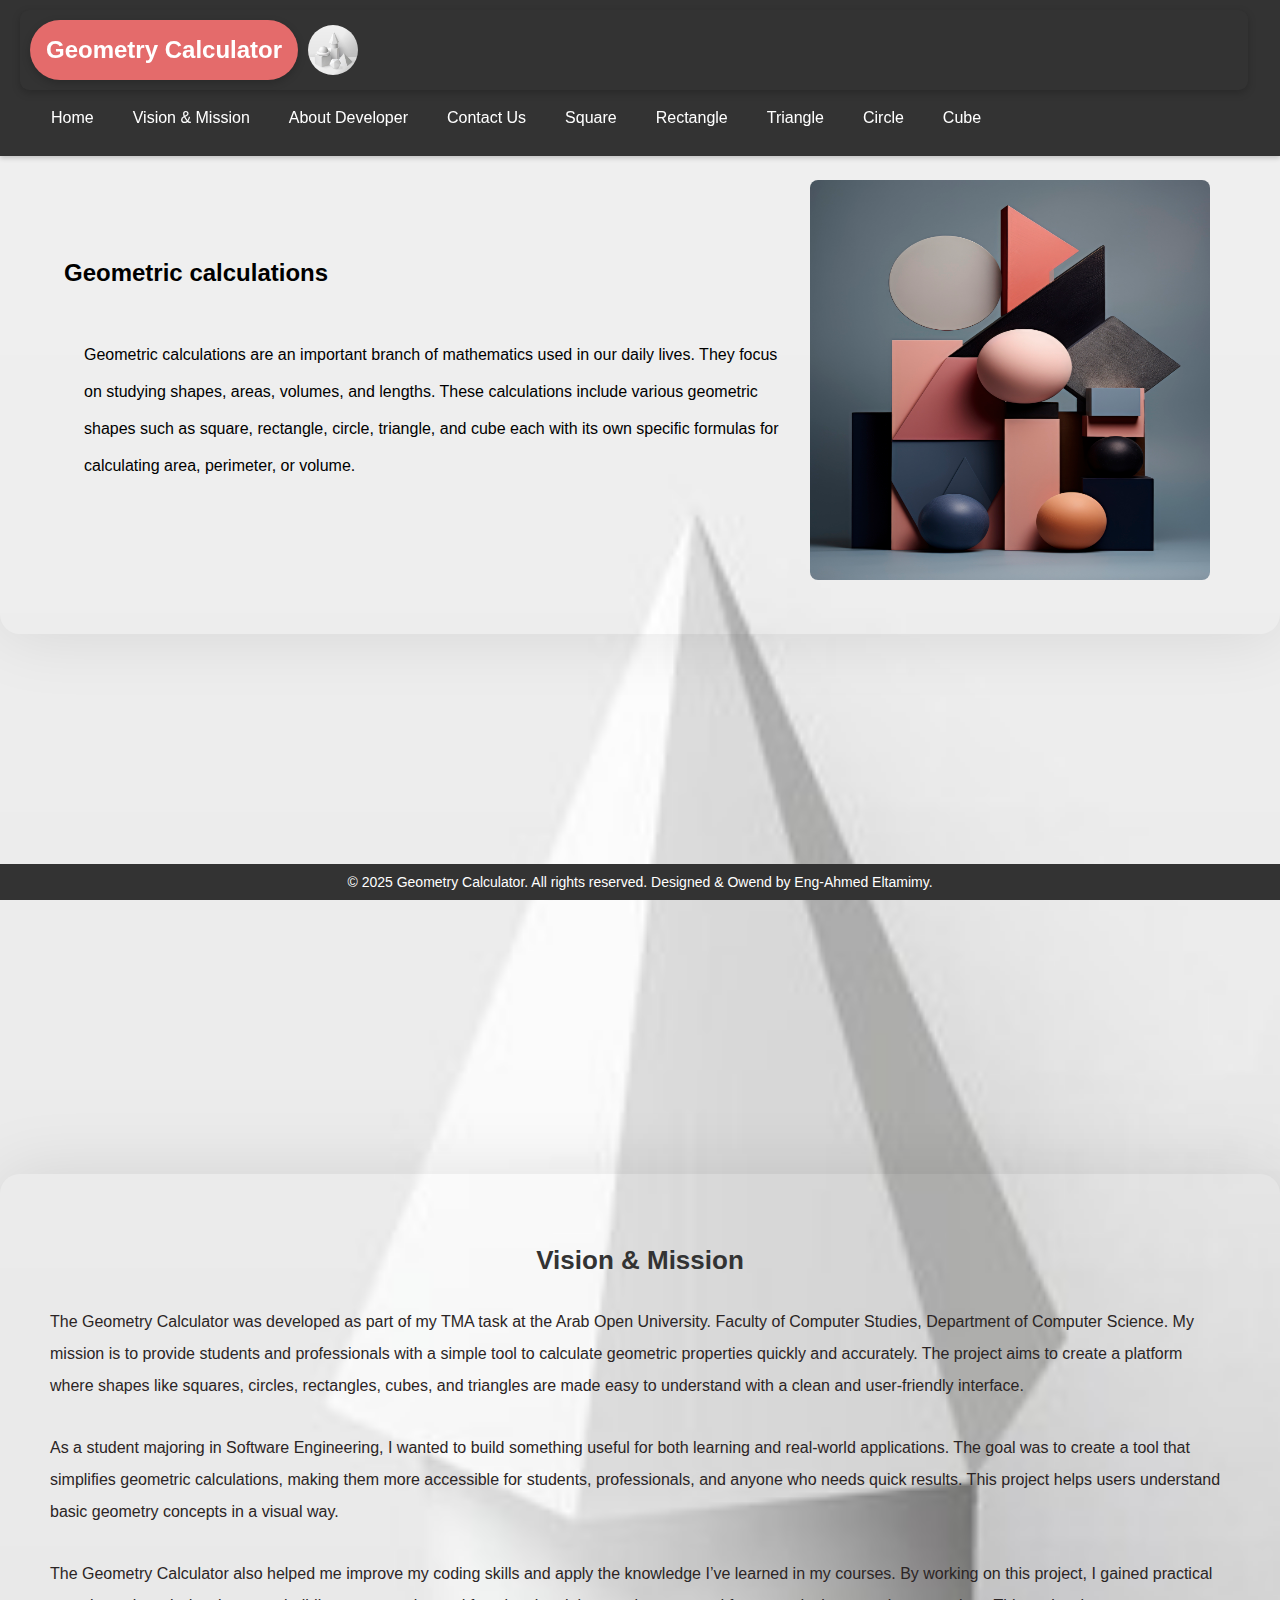
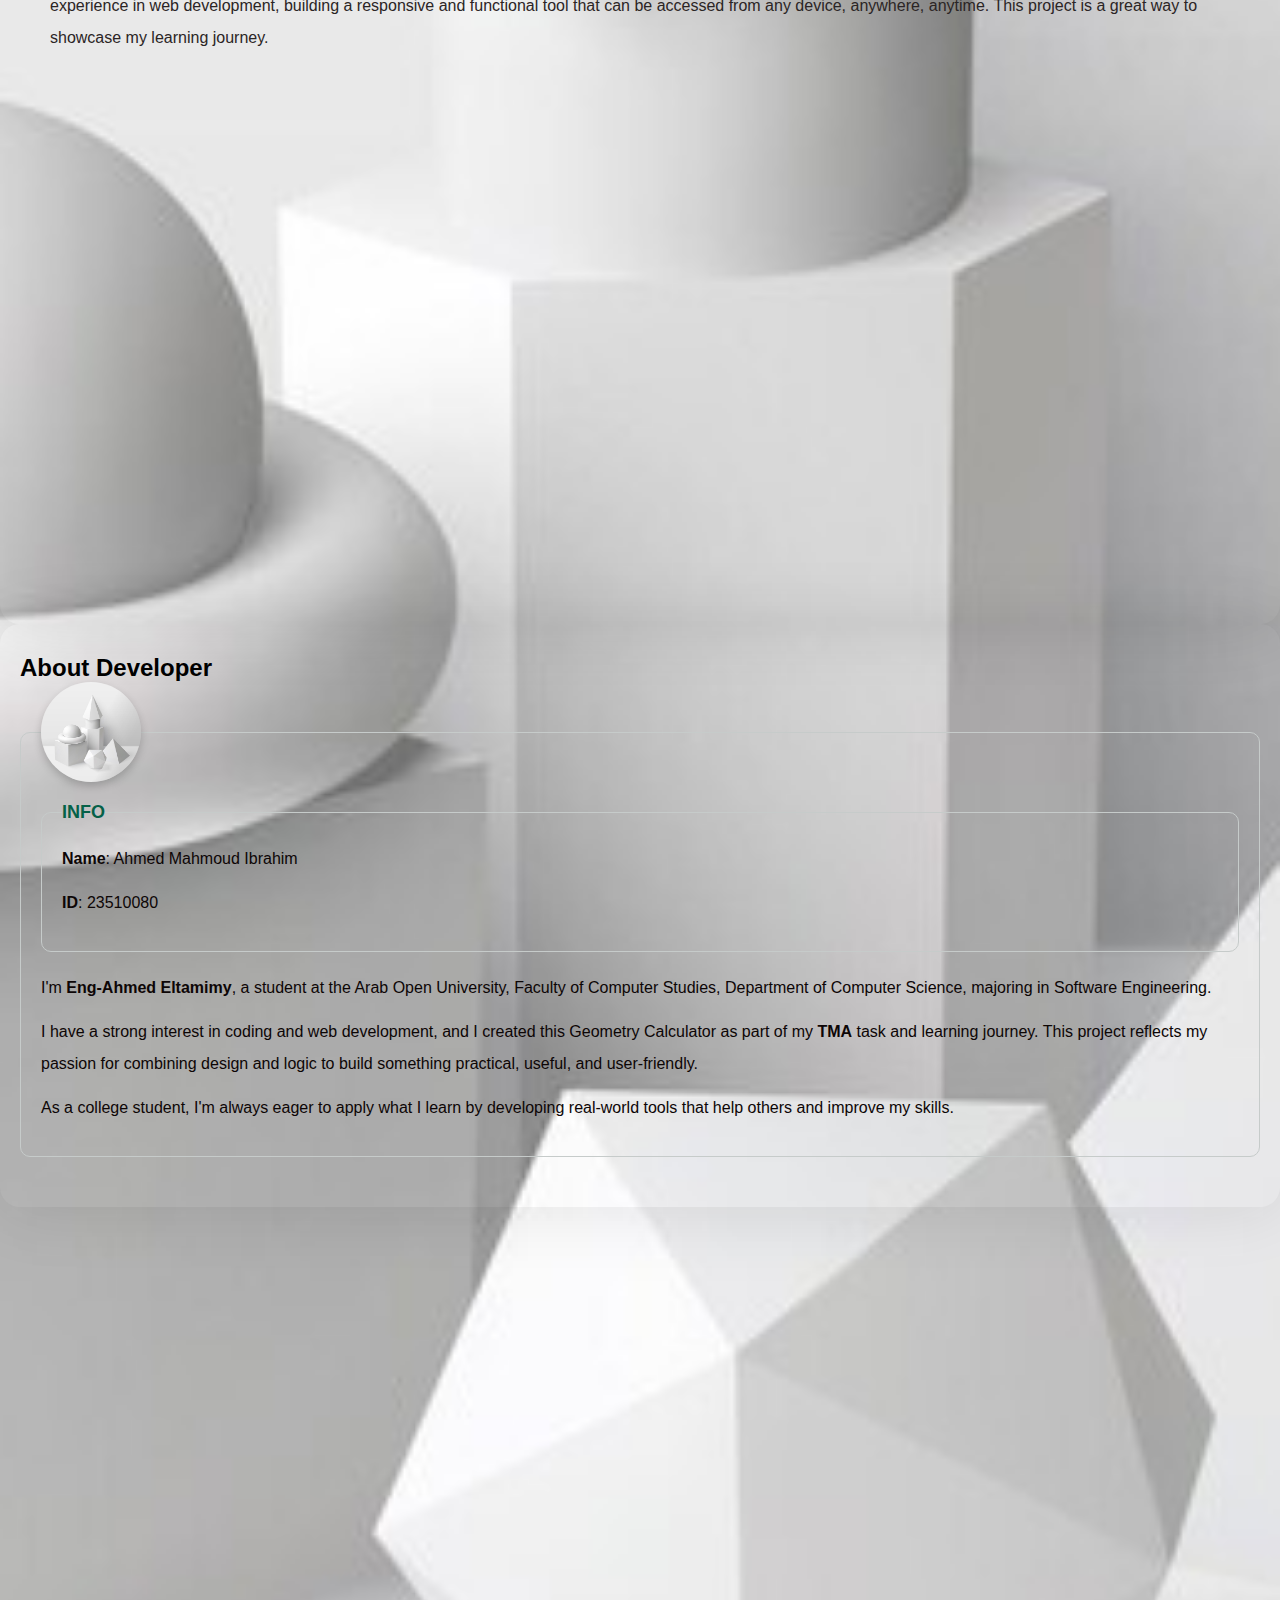
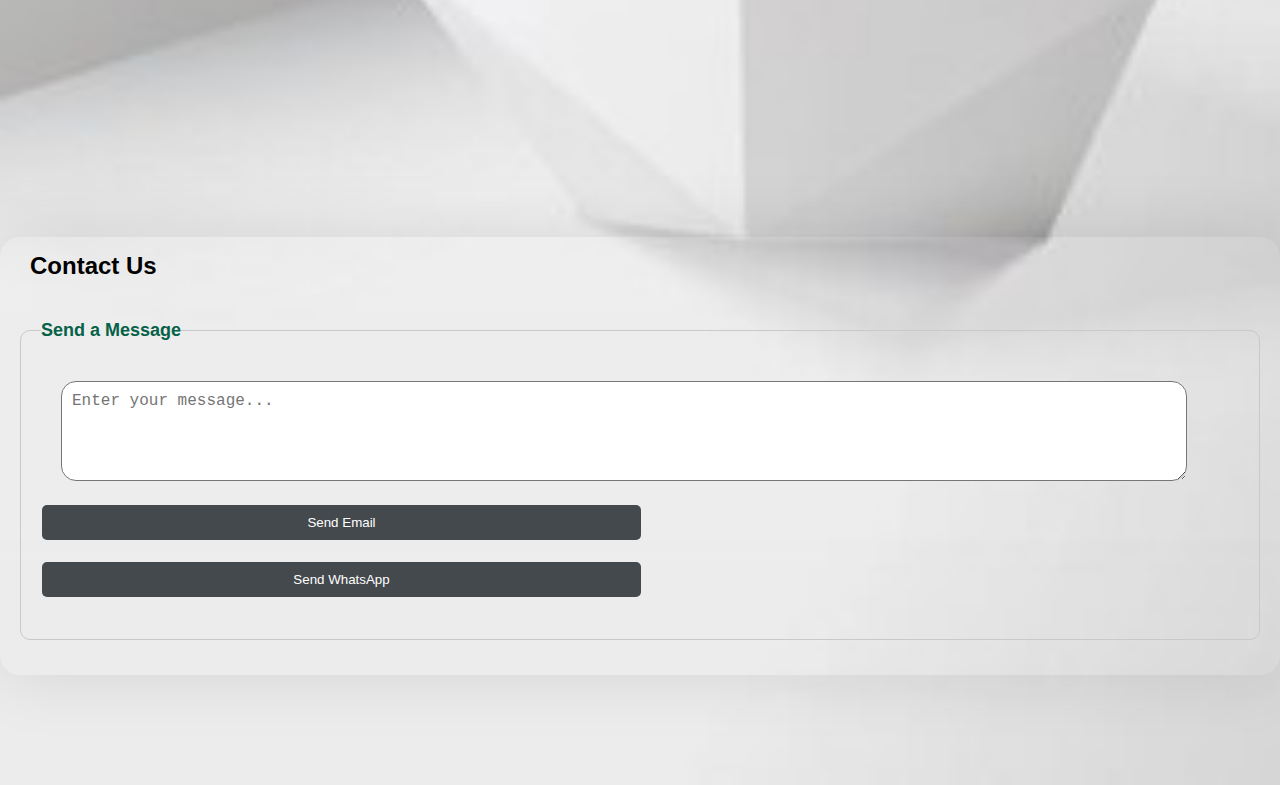
<file: index.html>
<!DOCTYPE html>
<html lang="en">
    <head>
        <meta charset="UTF-8">
        <meta name="viewport" content="width=device-width, initial-scale=1.0">
        <title>Geometry Calculator</title>
        <link rel="icon" type="image/png" href="abstract-3d-creation-made-from-geometric-shapes_23-2150829251.png">
        <link rel="stylesheet" href="style.css">
        <script src="script.js" defer></script>

    
        
        
        
      </head>
      <body>
        <header>
          <div class="logo-title">
            <h1>Geometry Calculator</h1>
            <img src="symbol.jpg" alt="Logo" class="logo">
          </div>
          <ul class="navbar">
            <li><a href="#home">Home</a></li>
            <li><a href="#vision">Vision & Mission</a></li>
            <li><a href="#developer">About Developer</a></li>
            <li><a href="#contact">Contact Us</a></li>
            <li><a href="square.html">Square</a></li>
            <li><a href="rectangle.html">Rectangle</a></li>
            <li><a href="triangle.html">Triangle</a></li>
            <li><a href="circle.html">Circle</a></li>
            <li><a href="cube.html">Cube</a></li>
          </ul>
        </header>



      <section id="home" class="home-section">
        <div class="text-content">
          <h2>Geometric calculations</h2>
          <p>Geometric calculations are an important branch of mathematics used in our daily lives. They focus on studying shapes, areas, volumes, and lengths. These calculations include various geometric shapes such as square, rectangle, circle, triangle, and cube each with its own specific formulas for calculating area, perimeter, or volume.</p>
        </div>
        <div class="image-content">
          <img src="geometric-shapes.jpg" alt="Geometry">
        </div>
      </section>


  
      <section id="vision" class="vision-section">
        <h2>Vision & Mission</h2>
        <p>
          The Geometry Calculator was developed as part of my TMA task at the Arab Open University.
          Faculty of Computer Studies, Department of Computer Science. My mission is to provide students
          and professionals with a simple tool to calculate geometric properties quickly and accurately.
          The project aims to create a platform where shapes like squares, circles, rectangles,
          cubes, and triangles are made easy to understand with a clean and user-friendly interface.
        </p>
      
        <p>
          As a student majoring in Software Engineering, I wanted to build something useful for both
          learning and real-world applications. The goal was to create a tool that simplifies geometric
          calculations, making them more accessible for students, professionals, and anyone who needs
          quick results. This project helps users understand basic geometry concepts in a visual way.
        </p>
      
        <p>
          The Geometry Calculator also helped me improve my coding skills and apply the knowledge
          I’ve learned in my courses. By working on this project, I gained practical experience in
          web development, building a responsive and functional tool that can be accessed from any
          device, anywhere, anytime. This project is a great way to showcase my learning journey.
        </p>
      </section>
      


      <section id="developer" class="developer-section">
        <h2>About Developer</h2>
        <div class="developer-content">
          <fieldset>
            <legend><img src="symbol.jpg" alt="Developer Image"></legend>
            <fieldset>
              <legend><strong>INFO</strong></legend>
              <p><strong>Name</strong>: Ahmed Mahmoud Ibrahim</p>
              <p><strong>ID</strong>: 23510080</p>
            </fieldset>
            <p>
              I'm <strong>Eng-Ahmed Eltamimy</strong>, a student at the Arab Open University, Faculty of Computer Studies,
              Department of Computer Science, majoring in Software Engineering.
            </p>
            
            <p>
              I have a strong interest in coding and web development, and I created this Geometry Calculator
              as part of my <strong>TMA</strong> task and learning journey. This project reflects my passion for combining
              design and logic to build something practical, useful, and user-friendly.
            </p>
            
            <p>
              As a college student, I'm always eager to apply what I learn by developing real-world tools
              that help others and improve my skills.
            </p>

          </fieldset>
        </div>
      </section>
      
      
  <br><br><br><br><br>
      <section id="contact" >
        <h2>Contact Us</h2>

        
 <fieldset>
  <legend>Send a Message</legend>
  <textarea id="message" placeholder="Enter your message..."></textarea>
  <button onclick="sendEmail()">Send Email</button>
  <button onclick="sendWhatsApp()">Send WhatsApp</button>
</fieldset>


  

      <footer id="footindex">
        <p>© 2025 Geometry Calculator. All rights reserved. Designed & Owend by Eng-Ahmed Eltamimy.</p>

      </footer>
    </body>
  </html>
</file>
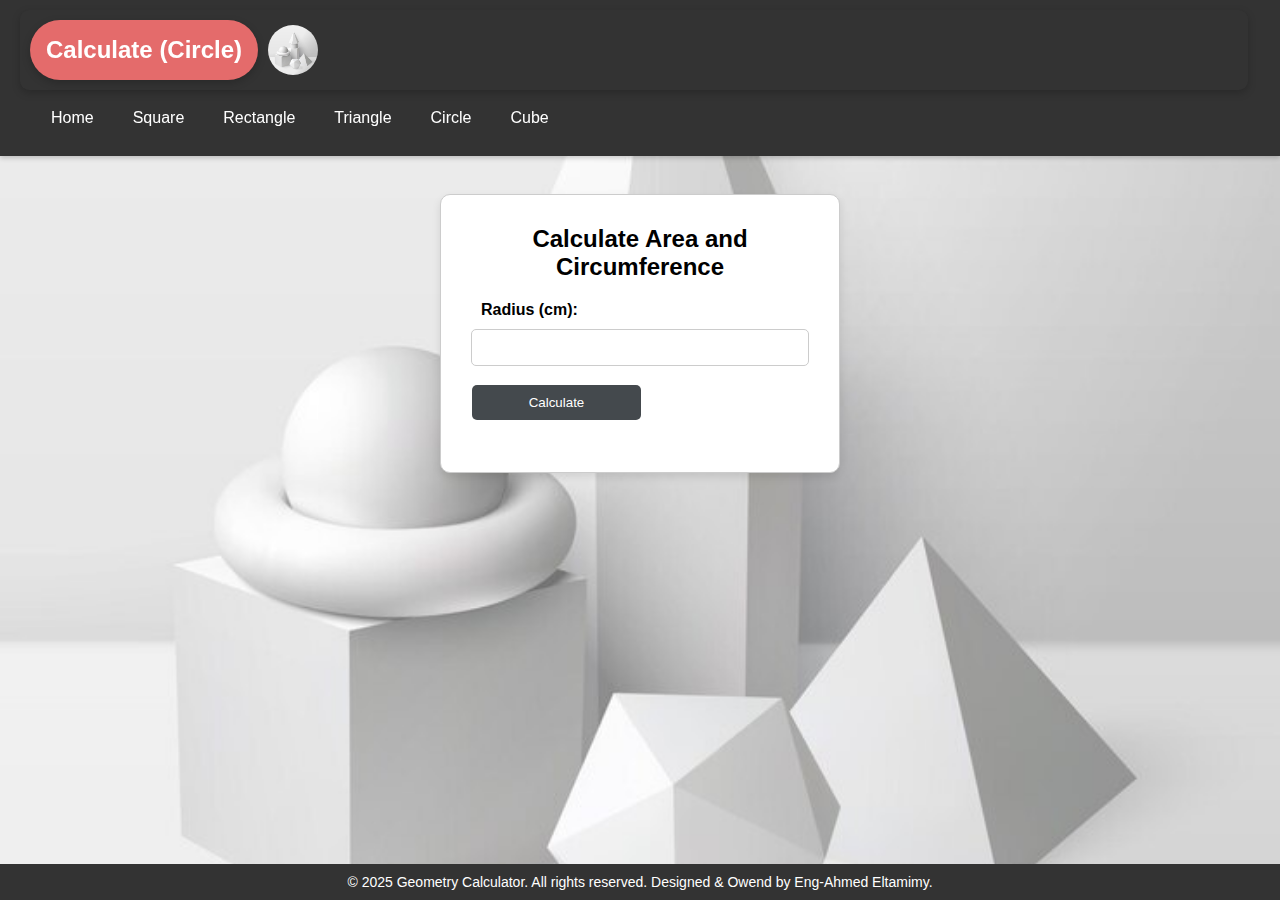
<file: circle.html>
<!-- circle.html --><!DOCTYPE html><html lang="en">
    <head>
        <meta charset="UTF-8">
        <title>Circle Calculator</title>
        <link rel="stylesheet" href="style.css">
        <script src="script.js" defer></script>
        
      </head>
      <body>
        <header>
          <div class="logo-title">
            <h1>Calculate (Circle)</h1>
            <img src="symbol.jpg" class="logo">
          </div>
          <ul class="navbar">
            <li><a href="index.html">Home</a></li>
            <li><a href="square.html">Square</a></li>
            <li><a href="rectangle.html">Rectangle</a></li>
            <li><a href="triangle.html">Triangle</a></li>
            <li><a href="circle.html">Circle</a></li>
            <li><a href="cube.html">Cube</a></li>
          </ul>
        </header>
        <br><br><br>
        <main>
          <h2>Calculate Area and Circumference</h2>
          <label>Radius (cm):</label>
          <input type="number" id="circle-radius">
          <button onclick="calculateCircle()">Calculate</button>
          <div id="circle-result" class="result-box"></div>
        </main>
        <footer>
          <p>© 2025 Geometry Calculator. All rights reserved. Designed & Owend by Eng-Ahmed Eltamimy.</p>
        </footer>
      </body>
      </html>
</file>
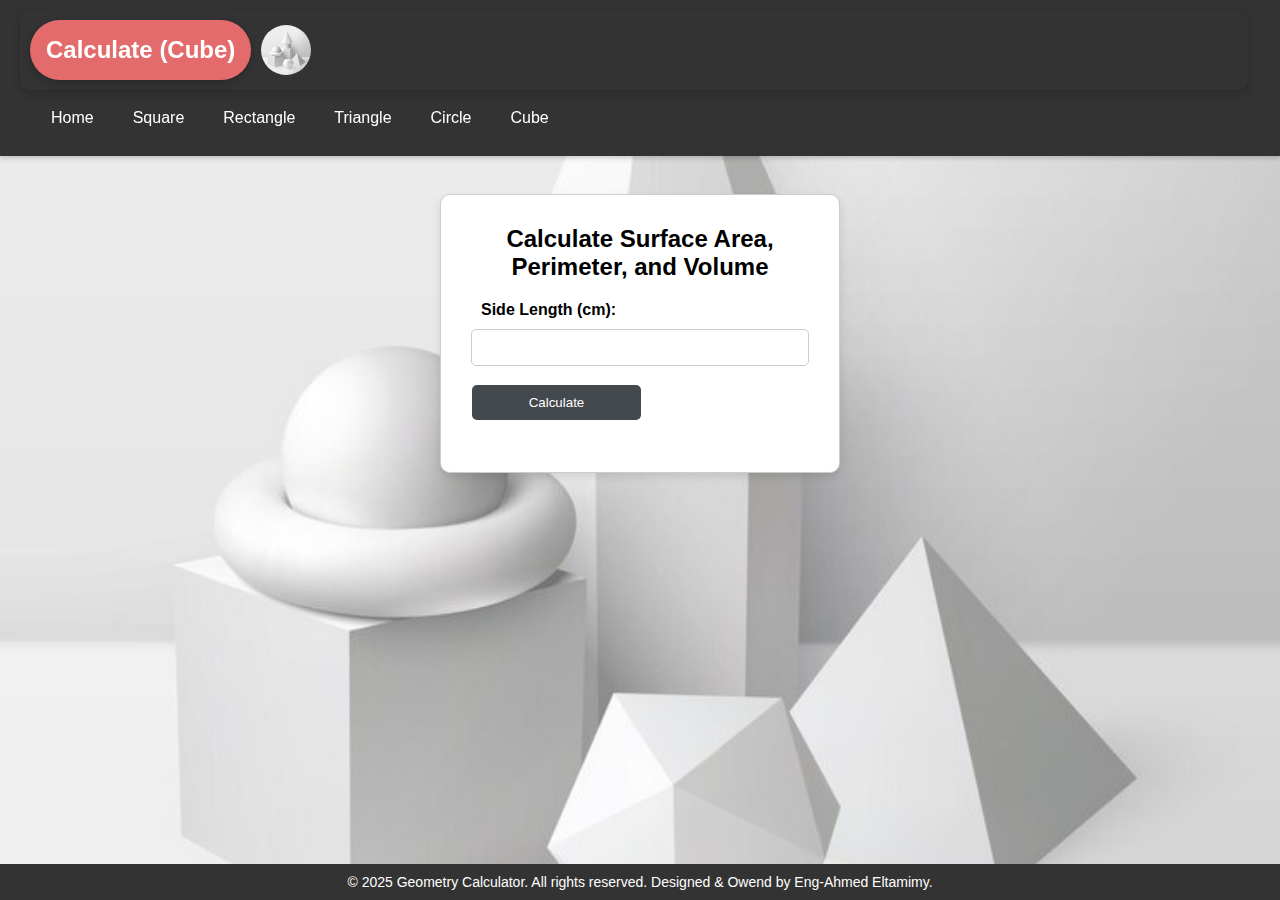
<file: cube.html>
<!-- cube.html --><!DOCTYPE html><html lang="en">
    <head>
        <meta charset="UTF-8">
        <title>Cube Calculator</title>
        <link rel="stylesheet" href="style.css">
        <script src="script.js" defer></script>
      </head>
      <body>
        <header>
          <div class="logo-title">
            <h1> Calculate (Cube)</h1>
            <img src="symbol.jpg" class="logo">
          </div>
          <ul class="navbar">
            <li><a href="index.html">Home</a></li>
            <li><a href="square.html">Square</a></li>
            <li><a href="rectangle.html">Rectangle</a></li>
            <li><a href="triangle.html">Triangle</a></li>
            <li><a href="circle.html">Circle</a></li>
            <li><a href="cube.html">Cube</a></li>
          </ul>
        </header>
        <br><br><br>
        <main>
          <h2>Calculate Surface Area, Perimeter, and Volume</h2>
          <label>Side Length (cm):</label>
          <input type="number" id="cube-side">
          <button onclick="calculateCube()" >Calculate</button>
    
          <div id="cube-result" class="result-box">  </div>
        </main>
        <footer>
          <p>© 2025 Geometry Calculator. All rights reserved. Designed & Owend by Eng-Ahmed Eltamimy.</p>

        </footer>
      </body>
      </html>
</file>
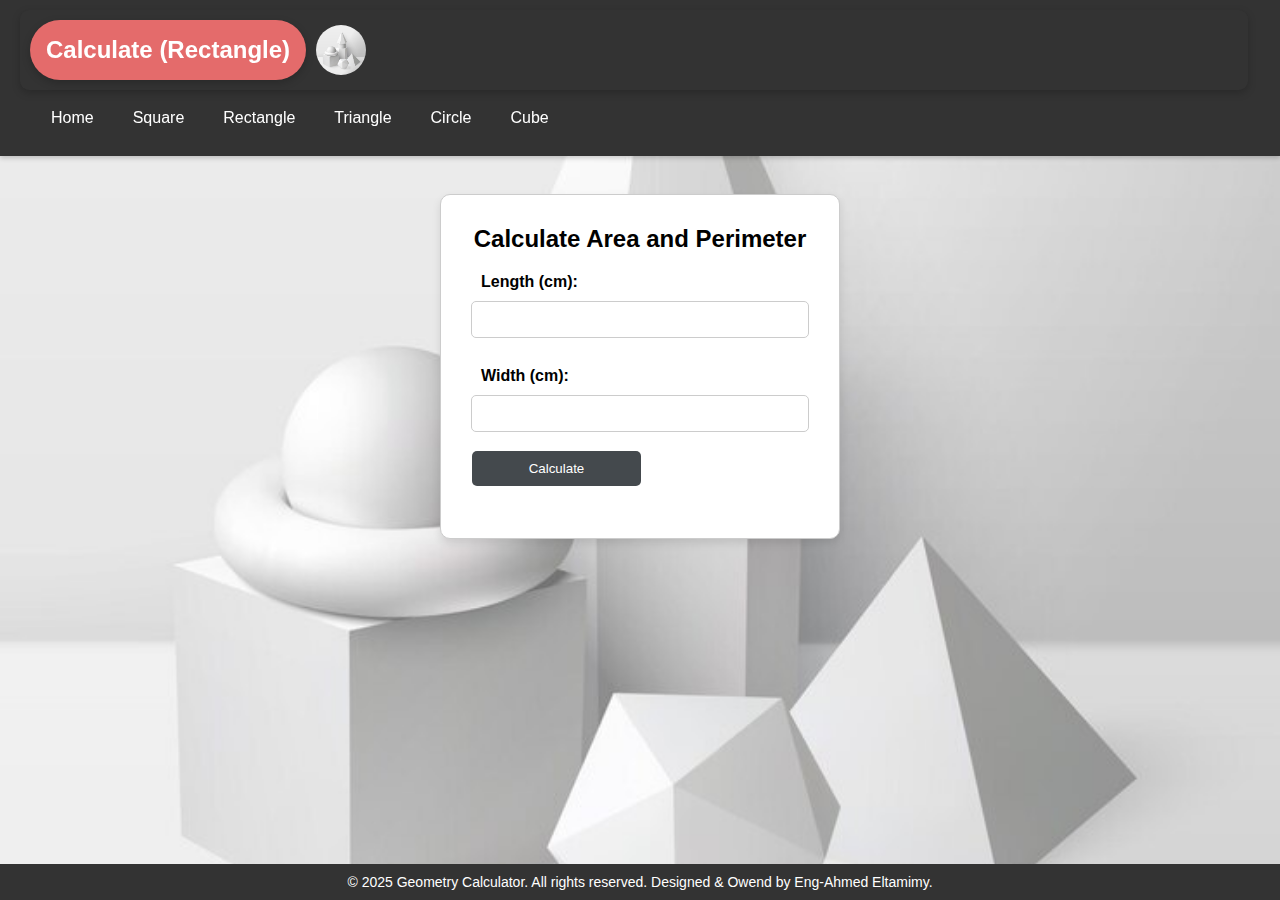
<file: rectangle.html>
<!-- rectangle.html --><!DOCTYPE html><html lang="en">
        <head>
            <meta charset="UTF-8">
            <title>Rectangle Calculator</title>
            <link rel="stylesheet" href="style.css">
            <script src="script.js" defer></script>
          </head>
          <body>
            <header>
              <div class="logo-title">
                <h1> Calculate (Rectangle)</h1>
                <img src="symbol.jpg" class="logo">
              </div>
              <ul class="navbar">
                <li><a href="index.html">Home</a></li>
                <li><a href="square.html">Square</a></li>
                <li><a href="rectangle.html">Rectangle</a></li>
                <li><a href="triangle.html">Triangle</a></li>
                <li><a href="circle.html">Circle</a></li>
                <li><a href="cube.html">Cube</a></li>
              </ul>
            </header>
            <br><br><br>
            <main>
              <h2>Calculate Area and Perimeter</h2>
              <label>Length (cm):</label>
              <input type="number" id="rect-length">
              <label>Width (cm):</label>
              <input type="number" id="rect-width">
              <button onclick="calculateRectangle()">Calculate</button>
              <div id="rectangle-result" class="result-box"></div>
            </main>
            <footer>
              <p>© 2025 Geometry Calculator. All rights reserved. Designed & Owend by Eng-Ahmed Eltamimy.</p>

            </footer>
          </body>
          </html>
</file>
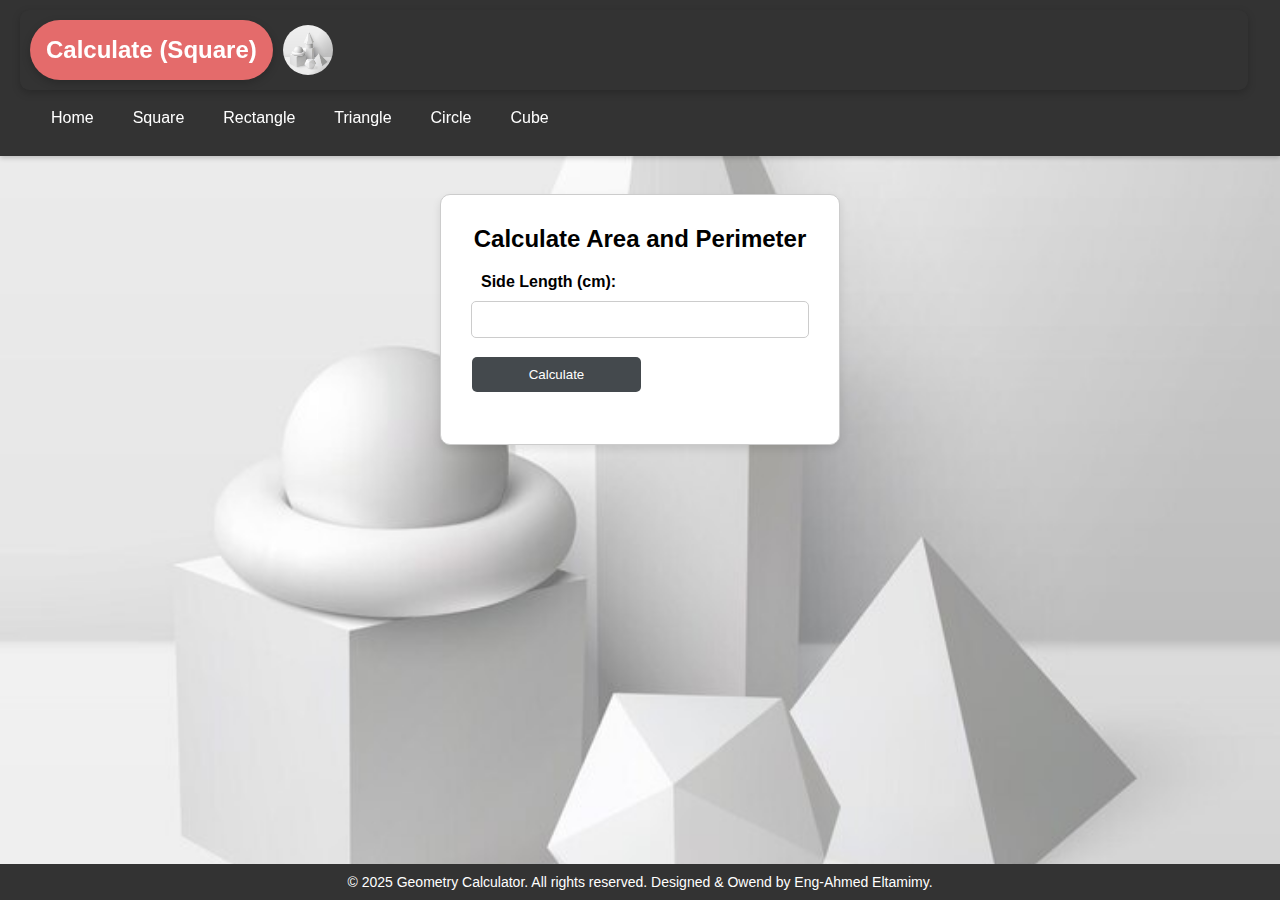
<file: square.html>
<!DOCTYPE html><html lang="en">
        <head>
          <meta charset="UTF-8">
          <title>Square Calculator</title>
          <link rel="stylesheet" href="style.css">
          <script src="script.js" defer></script>
        </head>
        <body>
          <header>
            <div class="logo-title">
              <h1>Calculate (Square)</h1>
              <img src="symbol.jpg" alt="Logo" class="logo">
            </div>
          
            <ul class="navbar">
              <li><a href="index.html">Home</a></li>
              <li><a href="square.html">Square</a></li>
              <li><a href="rectangle.html">Rectangle</a></li>
              <li><a href="triangle.html">Triangle</a></li>
              <li><a href="circle.html">Circle</a></li>
              <li><a href="cube.html">Cube</a></li>
            </ul>
          </header>
          <br><br><br>

          <main>
            <h2>Calculate Area and Perimeter</h2>
            <label>Side Length (cm):</label>
            <input type="number" id="square-side">
            <button onclick="calculateSquare()">Calculate</button>
            <div id="square-result" class="result-box"></div>
          </main>

          <footer>
            <p>© 2025 Geometry Calculator. All rights reserved. Designed & Owend by Eng-Ahmed Eltamimy.</p>
          </footer>
        </body>
        </html>
</file>
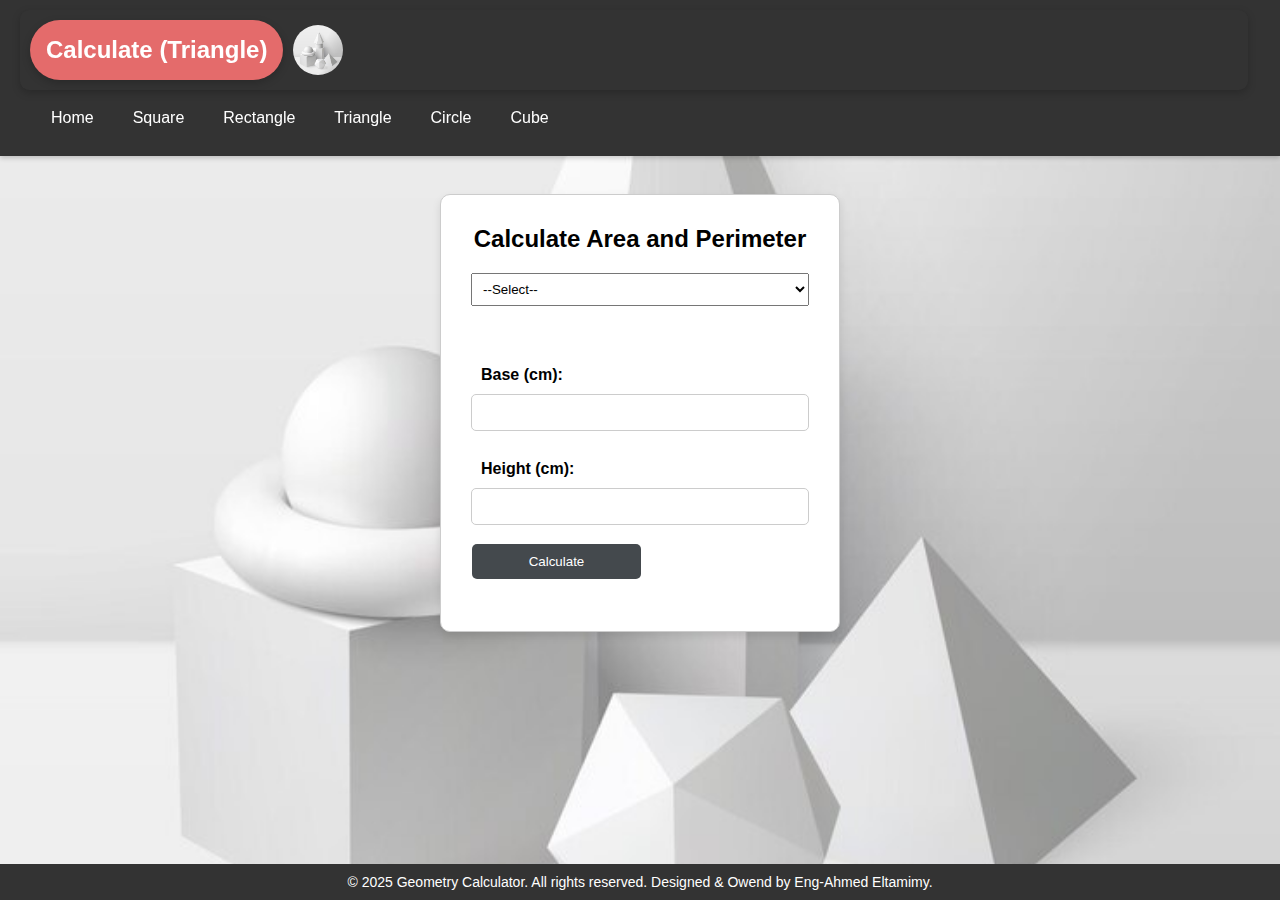
<file: triangle.html>
<!-- triangle.html --><!DOCTYPE html><html lang="en">
    <head>
        <meta charset="UTF-8">
        <title>Triangle Calculator</title>
        <link rel="stylesheet" href="style.css">
        <script src="script.js" defer></script>
      </head>
      <body>
        <header>
          <div class="logo-title">
            <h1> Calculate (Triangle) </h1>
            <img src="symbol.jpg" class="logo">
          </div>
          <ul class="navbar">
            <li><a href="index.html">Home</a></li>
            <li><a href="square.html">Square</a></li>
            <li><a href="rectangle.html">Rectangle</a></li>
            <li><a href="triangle.html">Triangle</a></li>
            <li><a href="circle.html">Circle</a></li>
            <li><a href="cube.html">Cube</a></li>
          </ul>
        </header>
        <br><br><br>

    
        <main>
            <h2>Calculate Area and Perimeter</h2>
            <select name="tri-method" id="tri" onchange="toggleTriangleInputs(this.value)">
    
                    <option value="select" hidden>--Select--</option>
                    <option value="heron">Heron's Formula</button></option>
                    <option value="base-height" >Base & Height</option>
        
            </select>

        <div id="triangle-base-height">
        <label>Base (cm):</label>
        <input type="number" id="tri-base">
        <label>Height (cm):</label>
        <input type="number" id="tri-height">
        <button onclick="calculateTriangleBaseHeight()">Calculate</button>
      </div>
      
      <div id="triangle-heron" style="display:none">
        <label>Side A (cm):</label>
        <input type="number" id="tri-a">
        <label>Side B (cm):</label>
        <input type="number" id="tri-b">
        <label>Side C (cm):</label>
        <input type="number" id="tri-c">
        <button onclick="calculateTriangleHeron()">Calculate</button>
      </div>
      
      <div id="triangle-result" class="result-box"></div>
      
        </main>
        <footer>
          <p>© 2025 Geometry Calculator. All rights reserved. Designed & Owend by Eng-Ahmed Eltamimy.</p>
        </footer>
      </body>
      </html>
</file>
<file: style.css>
html {
    scroll-behavior: smooth;
  }
  
  [id] {
    scroll-margin-top: 130px;
  }

  * {
    box-sizing: border-box;
    margin: 0;
    padding: 0;
  }
  
  body {
    font-family: Arial, sans-serif ,monospace;
    background-color: #f2f2f2;
    padding-top: 80px; 
    padding-bottom: 60px;
    background-image: url("symbol.jpg"); 
    background-size: cover;      
    background-position: center; 
    background-repeat: no-repeat; 
    min-height: 100vh;
    
  }
  
  
   header {
    flex-wrap: wrap; 
    position: fixed;
    top: 0;
    left: 0;
    width: 100%;
    background-color: #333;
    color: white;
    padding: 10px 20px;
    display: flex;
    align-items: center;
    justify-content: space-between;
    z-index: 1000;
    box-shadow: 0 2px 5px rgba(0,0,0,0.2);
  } 

  .logo-title {
    margin-right: 100px;
    padding : 5px 10px;
    display: flex;
    align-items: center;
    min-width: 99%;
    border-radius: 9px;
    background-color: #333;
    box-shadow: 0 3px 8px rgba(0,0,0,0.2);
  }
  
  .logo {
    margin: 10px;
    width: 50px;
    height: 50px;
  }
  
  header h1 {
    font-size: 24px;
    margin: 0;
    padding: 16px;
    border-radius: 30px;
    background-color: #e46b6b;
    box-shadow: 0 3px 8px rgba(0,0,0,0.2);
  }
  
  
  .navbar {
    margin: 19px;
    flex-wrap: wrap; 
    list-style: none;
    display: flex;
    gap: 15px;
  }
  
  .navbar li a {
    flex-wrap: wrap; 
    color: white;
    text-decoration: none;
    padding: 8px 12px;
    border-radius: 5px;
    transition: background-color 0.3s ease;
  }
  
  .navbar li a:hover {
    background-color: #e76e59;
  }
  

  main {
    max-width: 400px;
    margin: 60px auto;
    padding: 30px;
    border: 1px solid #ccc;
    border-radius: 10px;
    background-color: white;
    box-shadow: 0 4px 8px rgba(0,0,0,0.1);
    
    
  }
  
  main h2 {
    text-align: center;
    margin-bottom: 20px;
  }
  
  label {
    display: block;
    margin: 10px;
    font-weight: bold;
    text-align: left;
  }
  
  input[type="number"] {
    width: 100%;
    padding: 10px;
    margin-bottom: 19px;
    border: 1px solid #ccc;
    border-radius: 5px;
  }
  
  button {
    width: 50%;
    padding: 10px 0px; 
    background-color: #44494d;
    color: white;
    border: none;
    border-radius: 5px;
    cursor: pointer;
    margin-bottom: 22px;
    margin-left: 1px;
  }
  
  button:hover {
    background-color: #e76e59;
  }
  
  
  .result-box {
    display: none;
    margin-top: 20px;
    padding: 10px;
    background-color: #fffbfb;
    border: 1px solid #bbb;
    border-radius: 8px;
    font-weight: bold;
    text-align: left;
    line-height: 1.6;
    font-size: 16px;
  }
  
  
  footer {
    position: fixed;
    bottom: 0;
    left: 0;
    width: 100%;
    background-color: #333;
    color: white;
    text-align: center;
    padding: 10px 0;
    font-size: 14px;
  }
  
  #tri{
    padding: 7px;
    margin-bottom: 50px;
    width: 100%;
    
  }
  
  section { 
      margin-bottom:60vh; 
      border-radius: 20px; 
      box-shadow: 0 0 70px rgba(0,0,0,0.1);
    }



#home {
  display: flex; 
  align-items: center;
   justify-content: flex-start;
   padding: 50px;
   margin-top: 50px;

}

#home img {
  width: 400px;
  height: 400px;
  margin-right: 20px;
  border-radius: 8px; 
}


.text-content{
  font-family: 'Segoe UI', sans-serif;
  flex: 1;
  padding-left: 14px;
}

.text-content p {
  margin-top: 30px;
  line-height: 2.3;
  padding: 20px;

}



  #developer img {
    width: 100px;
    height: 100px;
    border-radius: 50%;
    box-shadow: 0 4px 8px rgba(0,0,0,0.2);
  }
  
  .developer-section {
    padding: 30px 20px;
    margin: auto;
    font-family: 'Segoe UI', sans-serif;
    margin-bottom: 60vh;
  }
  
  .developer-content fieldset ,fieldset{
    border: 1px solid #c6cbca;
    border-radius: 10px;
    padding: 20px;
    margin-bottom: 20px;
    background-color: none;
  }
  
  .developer-content p {
    margin-bottom: 12px;
    font-size: 16px;
    color: #0d0606;
    line-height: 2;

  }
  
  .developer-content legend ,legend{
    font-weight: bold;
    font-size: 18px;
    color: #056148;
  }
  
  @media (min-width: 768px) {
    .developer-content {
      display: flex;
      flex-direction: column;
      gap: 15px;
    }
  
    #developer fieldset > legend img {
      display: block;
      margin: auto;
    }
  }
  

.vision-section {
  padding: 60px 50px;
  padding-bottom: 60vh;
  margin: auto;
  font-family: 'Segoe UI', sans-serif;
  line-height: 2;
}

.vision-section h2 {
  text-align: center;
  margin-bottom: 20px;
  font-size: 26px;
  color: #333;
}

.vision-section p {
  margin-bottom: 30px;
  color: #2b2525;
  font-size: 16px;
  line-height: 2;
}

@media (max-width: 600px) {
  .vision-section {
    padding: 15px;
    font-size: 15px;
  }

  .vision-section h2 {
    font-size: 22px;
    line-height: 1;
  }
}


img {
  border-radius: 50%;
  margin-right: 40px;
}


#contact {
  padding: 15px 20px;
  margin-bottom: 50px;
}
#contact h2 {
  margin-bottom: 40px;
  padding-left: 10px;
}


textarea {
  width: 94%;
  height: 100px;
  margin: 20px;
  padding: 10px;
  font-size: 16px;
  border-radius: 15px;

}




@media (max-width: 768px) {
  .navbar {
    flex-direction: row;
    padding-top: 10px;
  }

  .home-section {
    flex-direction: column;
    align-items: center;
  }

  .image-content img {
    max-width: 80%;
  }

  .developer-content {
    flex-direction: column;
    align-items: center;
  }

  .developer-content img {
    margin-bottom: 10px;
  }

  
}
</file>
